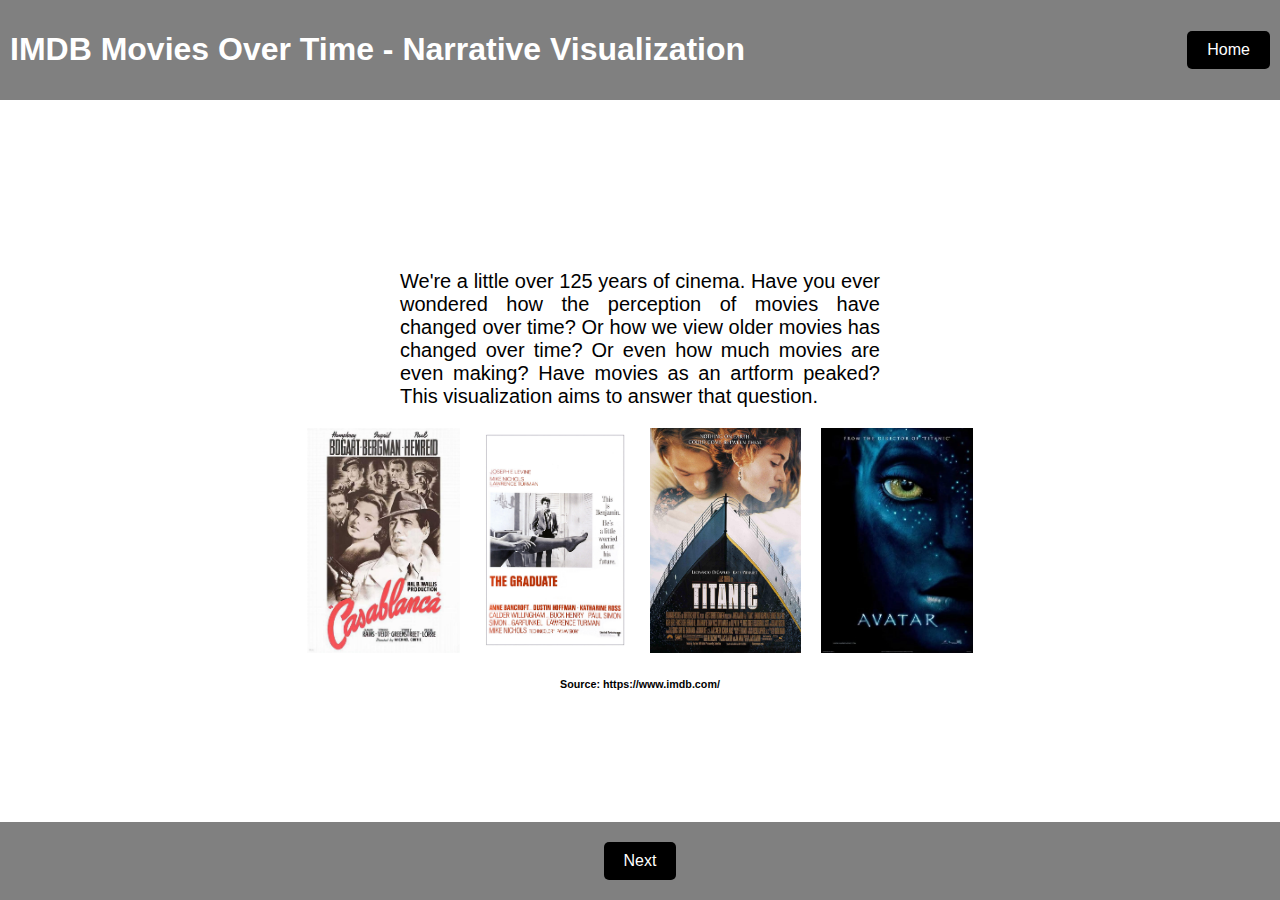
<file: index.html>
<!DOCTYPE html>
<html lang="en">

<head>
    <meta charset="UTF-8">
    <meta name="viewport" content="width=device-width, initial-scale=1.0">
    <title>IMDB Movies Over Time - Narrative Visualization</title>
    <link rel="stylesheet" href="style.css">
</head>

<body>

<div class="banner">
    <h1>IMDB Movies Over Time - Narrative Visualization</h1>
    <button onclick="location.href='index.html'">Home</button>
</div>

<div class="landing-container">
    <div class="content-wrapper">
        <p>We're a little over 125 years of cinema. Have you ever wondered how the perception of movies have changed over time? Or how we view older movies has changed over time? Or even how much movies are even making? Have movies as an artform peaked? This visualization aims to answer that question.</p>
        
        <div class="image-flexbox">
            <img src="img/casablanca.jpg" alt="Casablanca">
            <img src="img/graduate.jpg" alt="The Graduate">
            <img src="img/titanic.jpg" alt="Titanic">
            <img src="img/avatar.jpg" alt="Avatar">
        </div>
    </div>

    <h6>Source: https://www.imdb.com/</h6>

    <div class="bottom-banner">
        <button onclick="location.href='page1.html'">Next</button>
    </div>
</div>

</body>

</html>
</file>
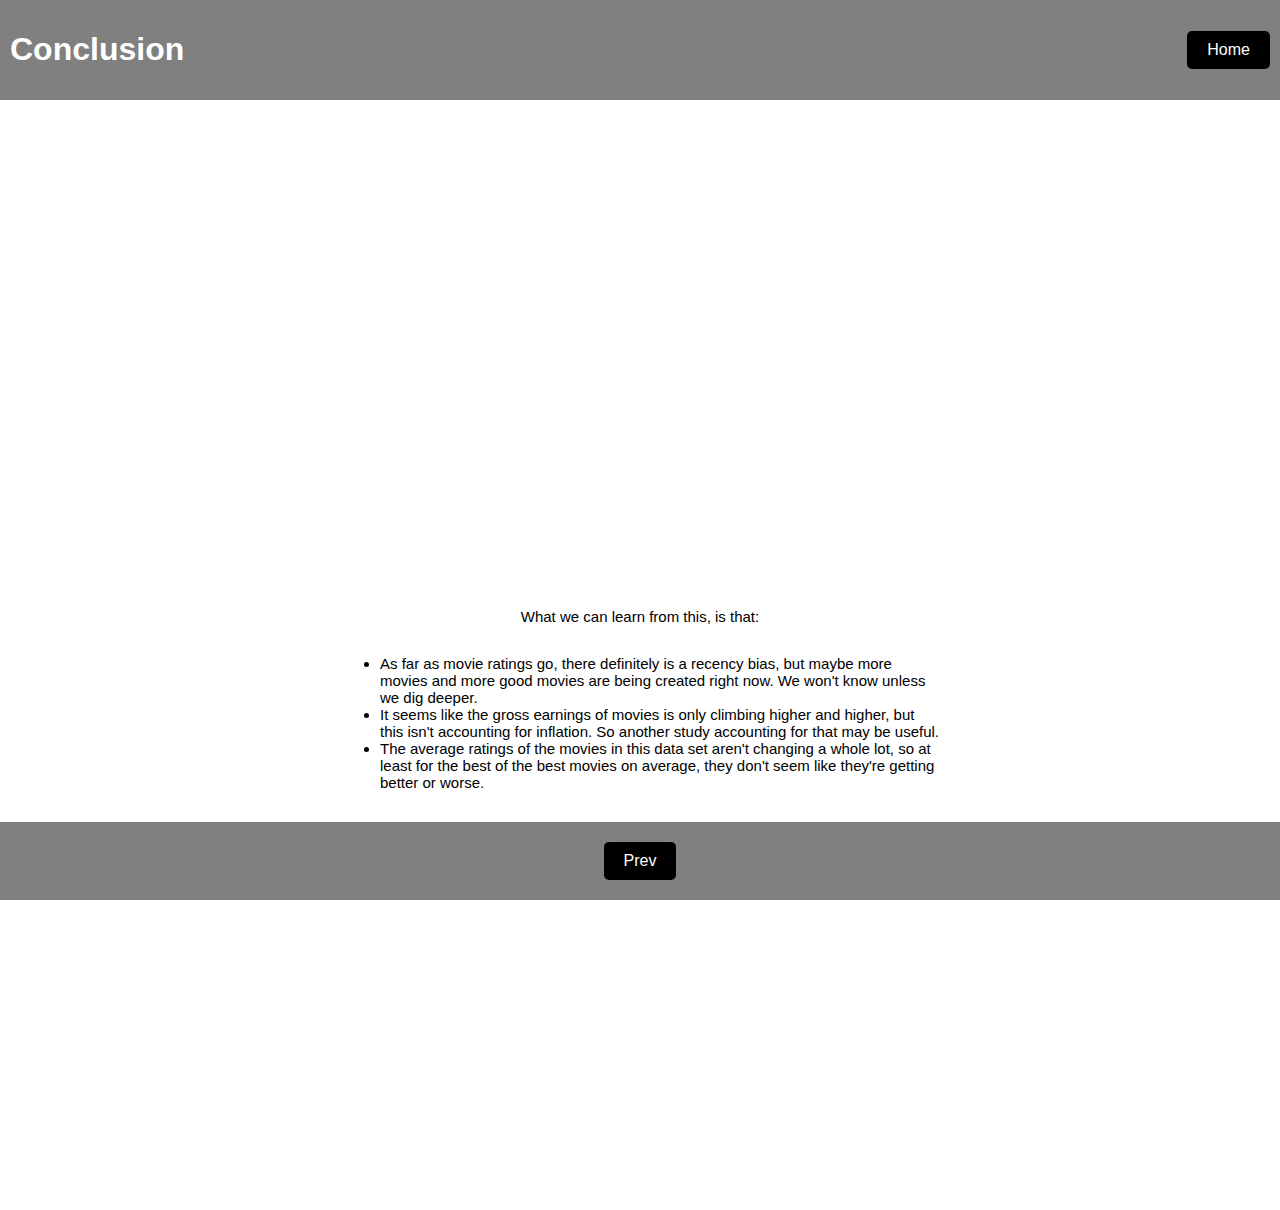
<file: conclusion.html>
<!DOCTYPE html>
<html lang="en">

<head>
    <meta charset="UTF-8">
    <meta name="viewport" content="width=device-width, initial-scale=1.0">
    <title>Conclusion</title>
    <link rel="stylesheet" href="style.css">
</head>

<body>
    <!-- Top Banner -->
    <div class="banner">
        <h1>Conclusion</h1>
        <button onclick="location.href='index.html'">Home</button>
    </div>
    
    <div class="landing-container">
        <div class="text-container">
            <p>What we can learn from this, is that:</p>
            <ul>
                <li>As far as movie ratings go, there definitely is a recency bias, but maybe more movies and more good movies are being created right now. We won't know unless we dig deeper.</li>
                <li>It seems like the gross earnings of movies is only climbing higher and higher, but this isn't accounting for inflation. So another study accounting for that may be useful.</li>
                <li>The average ratings of the movies in this data set aren't changing a whole lot, so at least for the best of the best movies on average, they don't seem like they're getting better or worse.</li>
            </ul>
        </div>
        
        <!-- Bottom Banner -->
        <div class="bottom-banner">
            <button onclick="location.href='page3.html'">Prev</button>
        </div>
    </div>
</body>

</html>
</file>
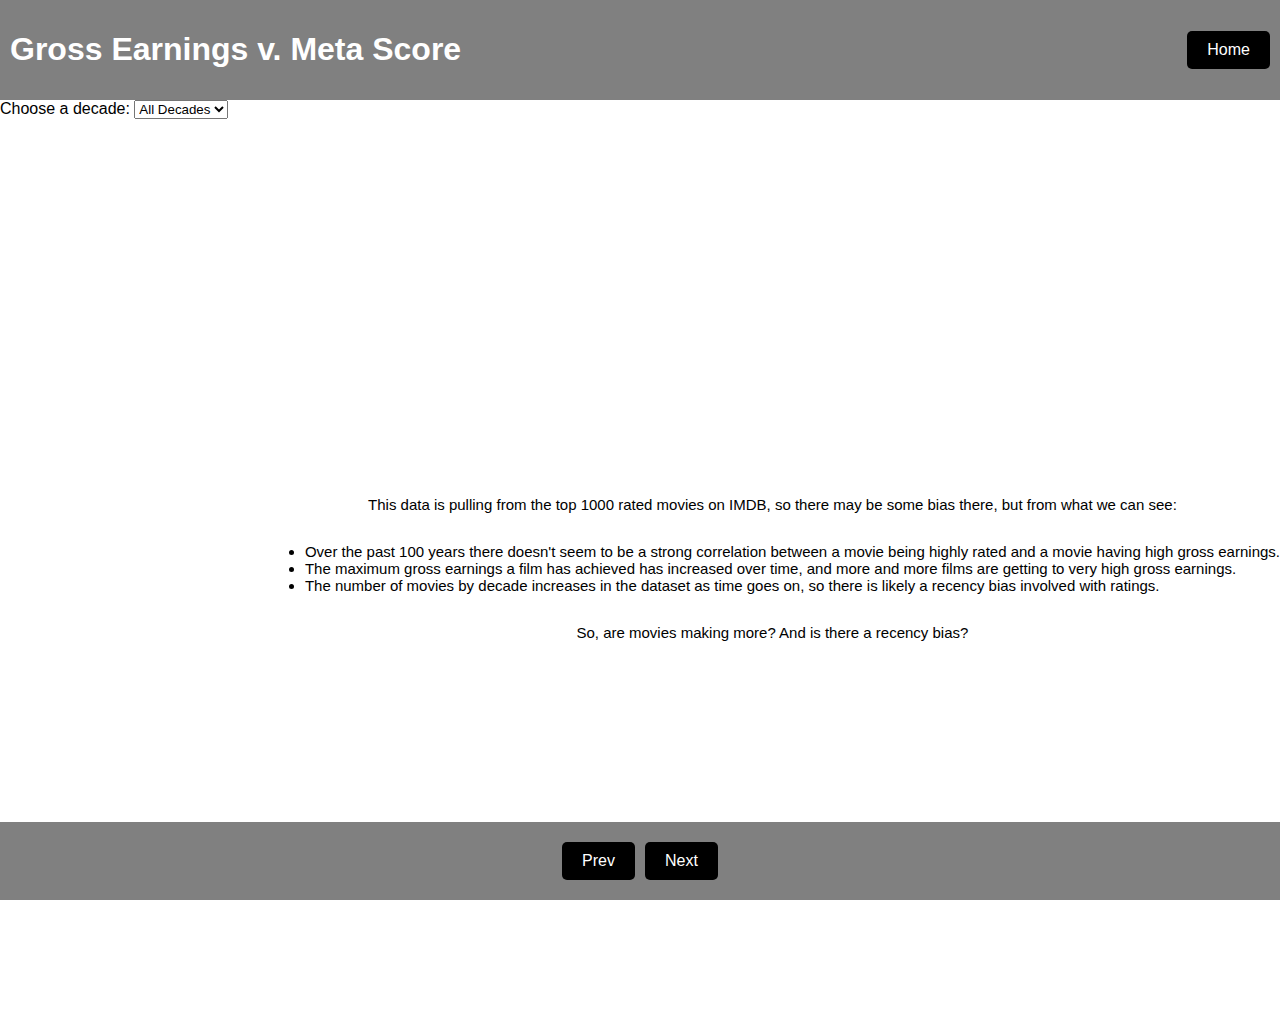
<file: page1.html>
<!DOCTYPE html>
<html lang="en">

<head>
    <meta charset="UTF-8">
    <meta name="viewport" content="width=device-width, initial-scale=1.0">
    <title>Gross Earnings v. Meta Score</title>
    <link rel="stylesheet" href="style.css">
</head>

<body>
    <div class="banner">
        <h1>Gross Earnings v. Meta Score</h1>
        <button onclick="location.href='index.html'">Home</button>
    </div>
    <label for="decadeFilter">Choose a decade:</label>
    <select id="decadeFilter">
        <option value="all">All Decades</option>
    </select>
    <div class="container">
        <div id="plot-container"></div>
        <div id="legend-container"></div>
        <div class="text-container">
            <p>This data is pulling from the top 1000 rated movies on IMDB, so there may be some bias there, but from what we can see:</p>
            <ul>
                <li>Over the past 100 years there doesn't seem to be a strong correlation between a movie being highly rated and a movie having high gross earnings.</li>
                <li>The maximum gross earnings a film has achieved has increased over time, and more and more films are getting to very high gross earnings.</li>
                <li>The number of movies by decade increases in the dataset as time goes on, so there is likely a recency bias involved with ratings.</li>
            </ul>
            <p>So, are movies making more? And is there a recency bias?</p>
        </div>
    </div>
    <script src="https://d3js.org/d3.v7.min.js"></script>
    <script src="js/page1.js"></script>
    <div class="bottom-banner">
        <button onclick="location.href='index.html'">Prev</button>
        <button onclick="location.href='page2.html'">Next</button>
    </div>
</body>

</html>
</file>
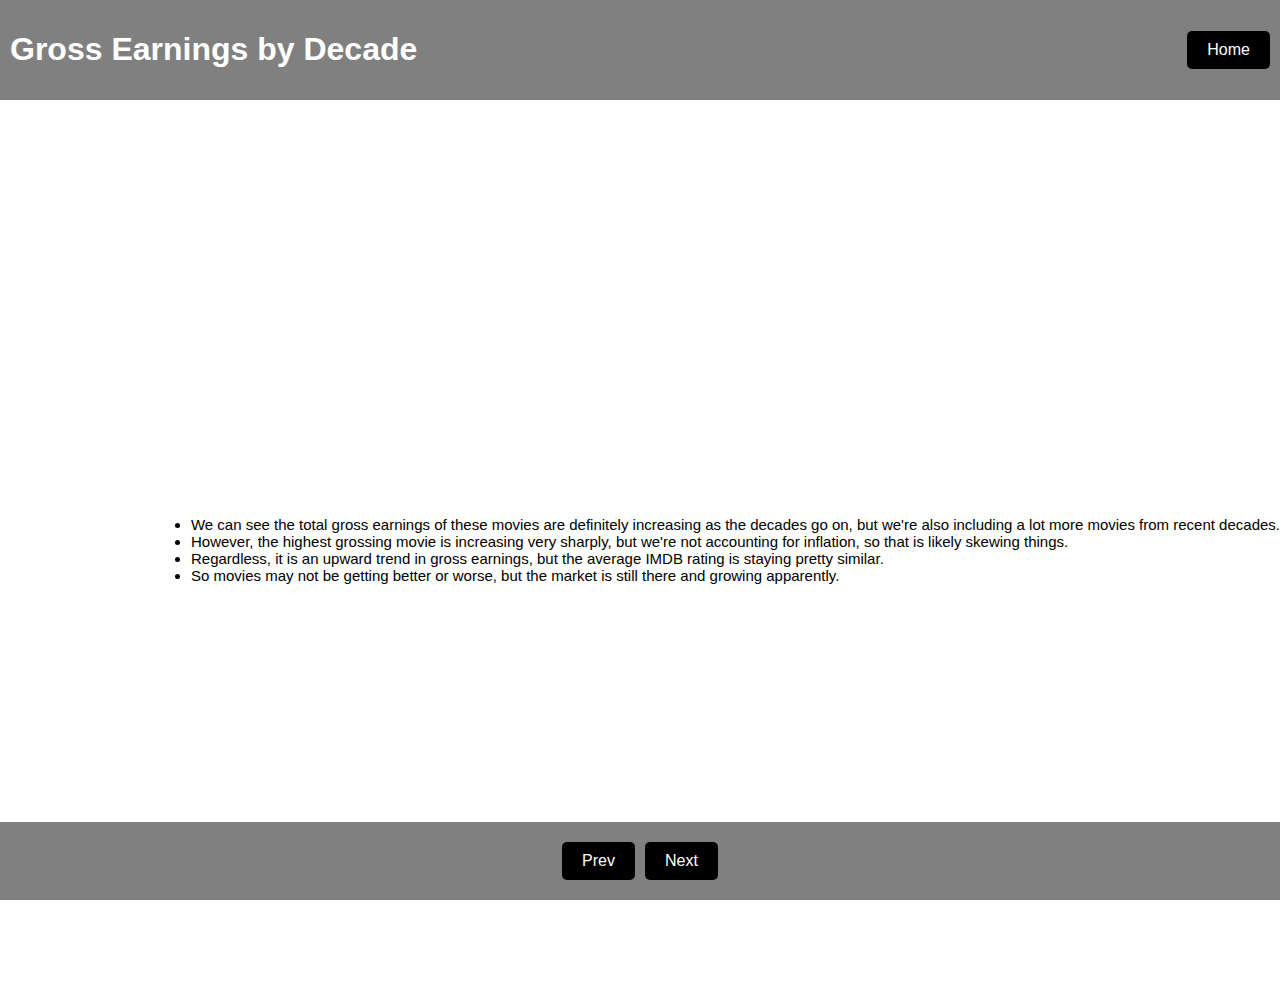
<file: page2.html>
<!DOCTYPE html>
<html lang="en">

<head>
    <meta charset="UTF-8">
    <meta name="viewport" content="width=device-width, initial-scale=1.0">
    <title>Gross Earnings by Decade</title>
    <script src="https://d3js.org/d3.v6.min.js"></script>
    <link rel="stylesheet" href="style.css">
</head>

<body>
    <div class="banner">
        <h1>Gross Earnings by Decade</h1>
        <button onclick="location.href='index.html'">Home</button>
    </div>

    <div class="container">
        <div id="bar-container"></div>
        <div class="text-container">
            <ul>
                <li>We can see the total gross earnings of these movies are definitely increasing as the decades go on, but we're also including a lot more movies from recent decades.</li>
                <li>However, the highest grossing movie is increasing very sharply, but we're not accounting for inflation, so that is likely skewing things.</li>
                <li>Regardless, it is an upward trend in gross earnings, but the average IMDB rating is staying pretty similar.</li>
                <li>So movies may not be getting better or worse, but the market is still there and growing apparently.</li>
            </ul>
        </div>
    </div>
    <div class="tooltip"></div>

    <script src="js/page2.js"></script>
    <div class="bottom-banner">
        <button onclick="location.href='page1.html'">Prev</button>
        <button onclick="location.href='page3.html'">Next</button>
    </div>
</body>

</html>
</file>
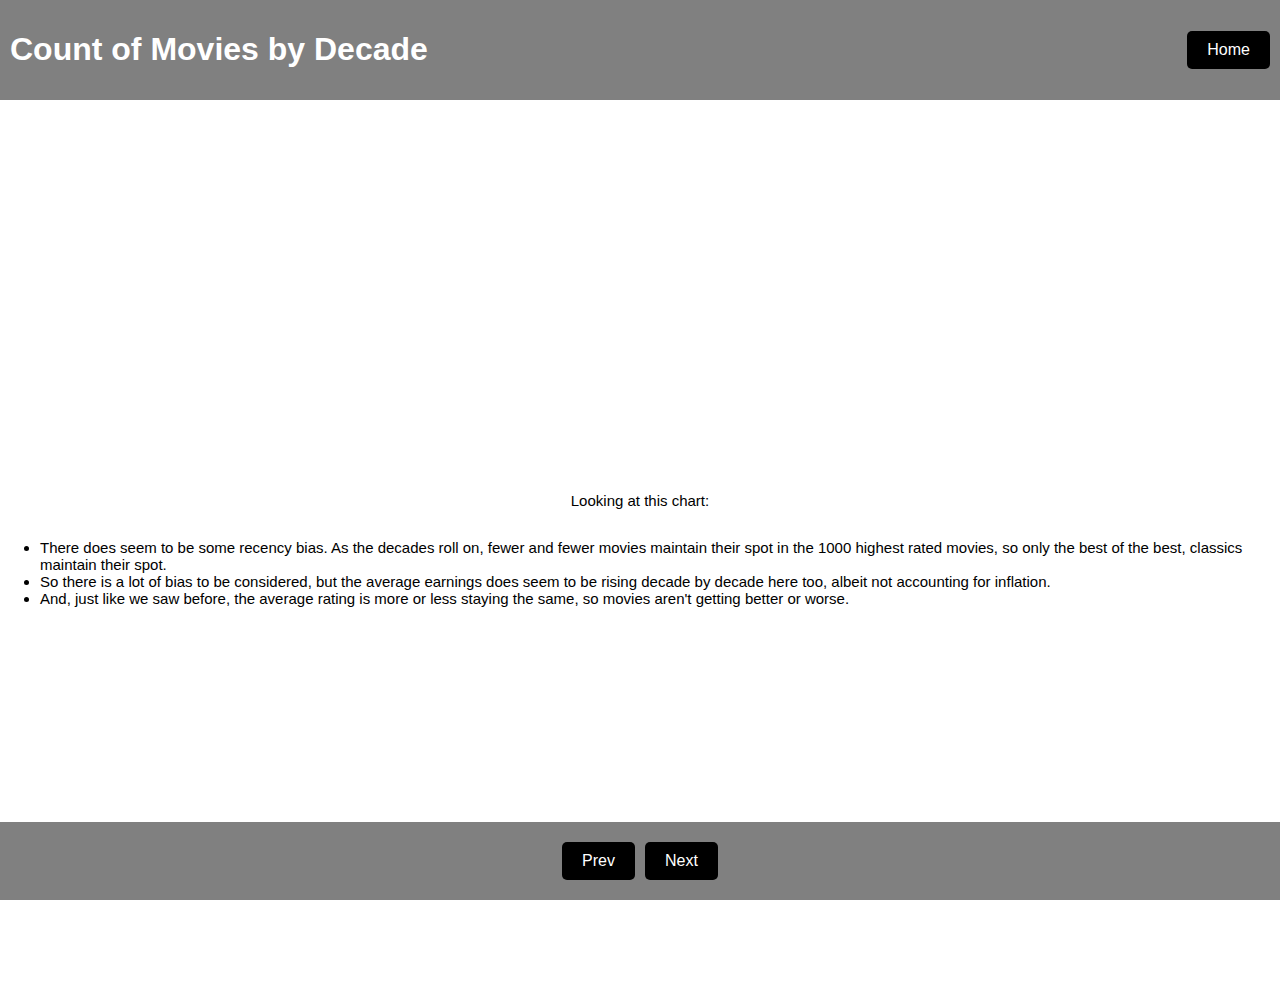
<file: page3.html>
<!DOCTYPE html>
<html lang="en">

<head>
    <meta charset="UTF-8">
    <meta name="viewport" content="width=device-width, initial-scale=1.0">
    <title>Count of Movies by Decade</title>
    <link rel="stylesheet" href="style.css">
    <style>
        .line {
            fill: none;
            stroke-width: 2px;
        }
        .dot {
            stroke: #fff;
        }
    </style>
</head>

<body>
    <div class="banner">
        <h1>Count of Movies by Decade</h1>
        <button onclick="location.href='index.html'">Home</button>
    </div>

    <div class="container">
        <div id="line-container"></div>
        <div class="text-container">
            <p>Looking at this chart:</p>
            <ul>
                <li>There does seem to be some recency bias. As the decades roll on, fewer and fewer movies maintain their spot in the 1000 highest rated movies, so only the best of the best, classics maintain their spot.</li>
                <li>So there is a lot of bias to be considered, but the average earnings does seem to be rising decade by decade here too, albeit not accounting for inflation.</li>
                <li>And, just like we saw before, the average rating is more or less staying the same, so movies aren't getting better or worse.</li>
            </ul>
        </div>
    </div>

    <div class="tooltip"></div>

    <script src="https://d3js.org/d3.v6.min.js"></script>
    <script src="js/page3.js"></script>

    <div class="bottom-banner">
        <button onclick="location.href='page2.html'">Prev</button>
        <button onclick="location.href='conclusion.html'">Next</button>
    </div>
</body>

</html>
</file>
<file: style.css>
.container {
    display: flex;
    height: 100vh;
    justify-content: space-between;
}

 .text-container {
            display: flex;
            flex-direction: column;
            justify-content: center;
            align-items: center;
            height: 100vh;
        }

#plot-container,
#legend-container,
#bar-container,
#line-container {
    flex: 1;
    display: flex;
    justify-content: space-around;
    align-items: center;
}

#plot-container {
    margin-right: 5px;
}

#legend-container {
    margin-left: 5px;
}

body {
    margin: 0;
    font-family: Arial, sans-serif;
}

.landing-container {
    max-width: 600px;
    margin: 0 auto;
    padding-top: 150px;
    text-align: center;
    padding-bottom: 60px;
}

button {
    padding: 10px 20px;
    font-size: 16px;
    cursor: pointer;
    background-color: #000000;
    color: white;
    border: none;
    border-radius: 5px;
}

button:hover {
    background-color: #222222;
}

svg {
    font-family: Arial, sans-serif;
}

.tooltip {
    position: absolute;
    padding: 10px;
    background: rgba(0, 0, 0, 0.8);
    color: #fff;
    border-radius: 4px;
    pointer-events: none;
    display: none;
}

.banner, .bottom-banner {
    background-color: grey;
    display: flex;
    justify-content: space-between;
    align-items: center;
    padding: 10px;
}

.image-flexbox {
    display: flex;
    justify-content: center;
    gap: 20px;
    margin-bottom: 20px;
}

.bottom-banner {
    position: fixed;
    width: 100%;
    bottom: 0;
    left: 0;
    right: 0;
    height: auto;
    background-color: grey;
    display: flex;
    justify-content: center;
    align-items: center;
    padding: 20px 0;
    box-sizing: border-box;
    gap: 10px;
}

.image-flexbox img {
    width: 15vw;
    height: 25vh;
    object-fit: cover;
}

.content-wrapper {
    max-width: 80%;
    margin: 0 auto;
}

.content-wrapper p {
    font-size: 15pt;
    margin-bottom: 20px;
    text-align: justify;
}

h1 {
    color: white;
}

.text-container {
    font-family: Arial, sans-serif;
    font-size: 15px;
}

.text-container p, .text-container ul {
    text-align: left;
}
</file>
